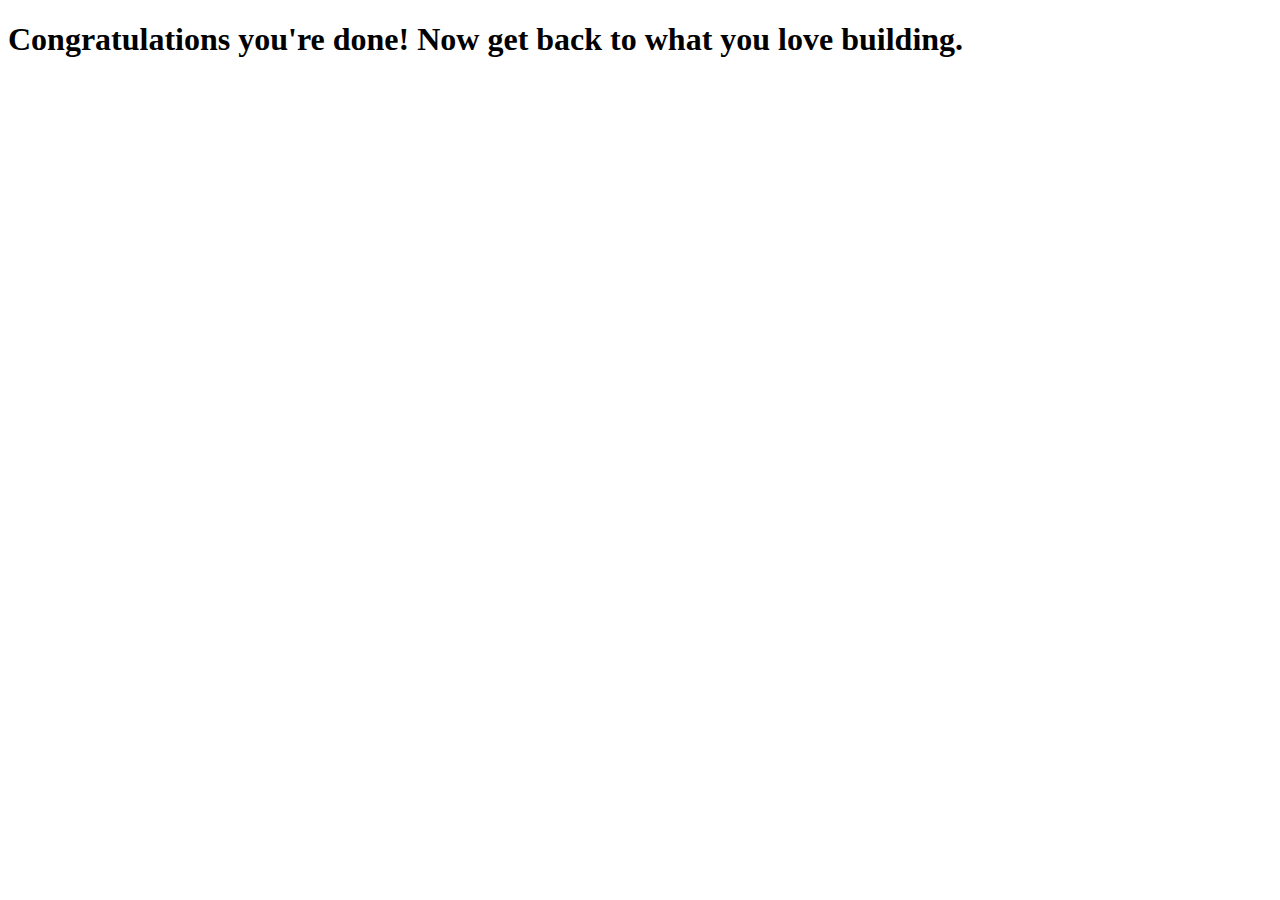
<file: loggedIn.html>
<!DOCTYPE html>
<html lang="en">
<head>
  <meta charset="UTF-8">
  <meta name="viewport" content="width=device-width, initial-scale=1.0">
  <meta http-equiv="X-UA-Compatible" content="ie=edge">
  <title>LoggedIn</title>
</head>

<!-- Below is the initialization snippet for my Firebase project. It will vary for each project-->
<script src="https://cdn.firebase.com/libs/firebaseui/3.6.4/firebase.js"></script>
<script>
  // Initialize Firebase
  var config = {
  apiKey: "AIzaSyASRuqWmMZXjY-vsWis0rAz3Li_zG2erac",
  authDomain: "mypro1-a5ac8.firebaseapp.com",
  databaseURL: "https://mypro1-a5ac8.firebaseio.com",
  projectId: "mypro1-a5ac8",
  storageBucket: "mypro1-a5ac8.appspot.com",
  messagingSenderId: "990386012661"
  };
  firebase.initializeApp(config);
</script>

<body>
<!-- A simple script to add text to the page that displays the user's Display Name and Email -->
<script>
  firebase.auth().onAuthStateChanged(function(user) {
    if (user) {
      document.body.innerHTML = '<h1>Congrats ' + user.displayName + 
        ', you are done!</h1><h2>Now get back to what you love building.</h2><h2>' +
          'Need to verify your email address or reset your password?' + 
          'Firebase can handle all of that for you using the email you provided: ' + 
          user.email + '</h2>';
    }
    else {
      console.log("no user signed in");
    }      
  });
</script>

<h1>Congratulations you're done! Now get back to what you love building.</h1>
</body>
</html>
</file>
